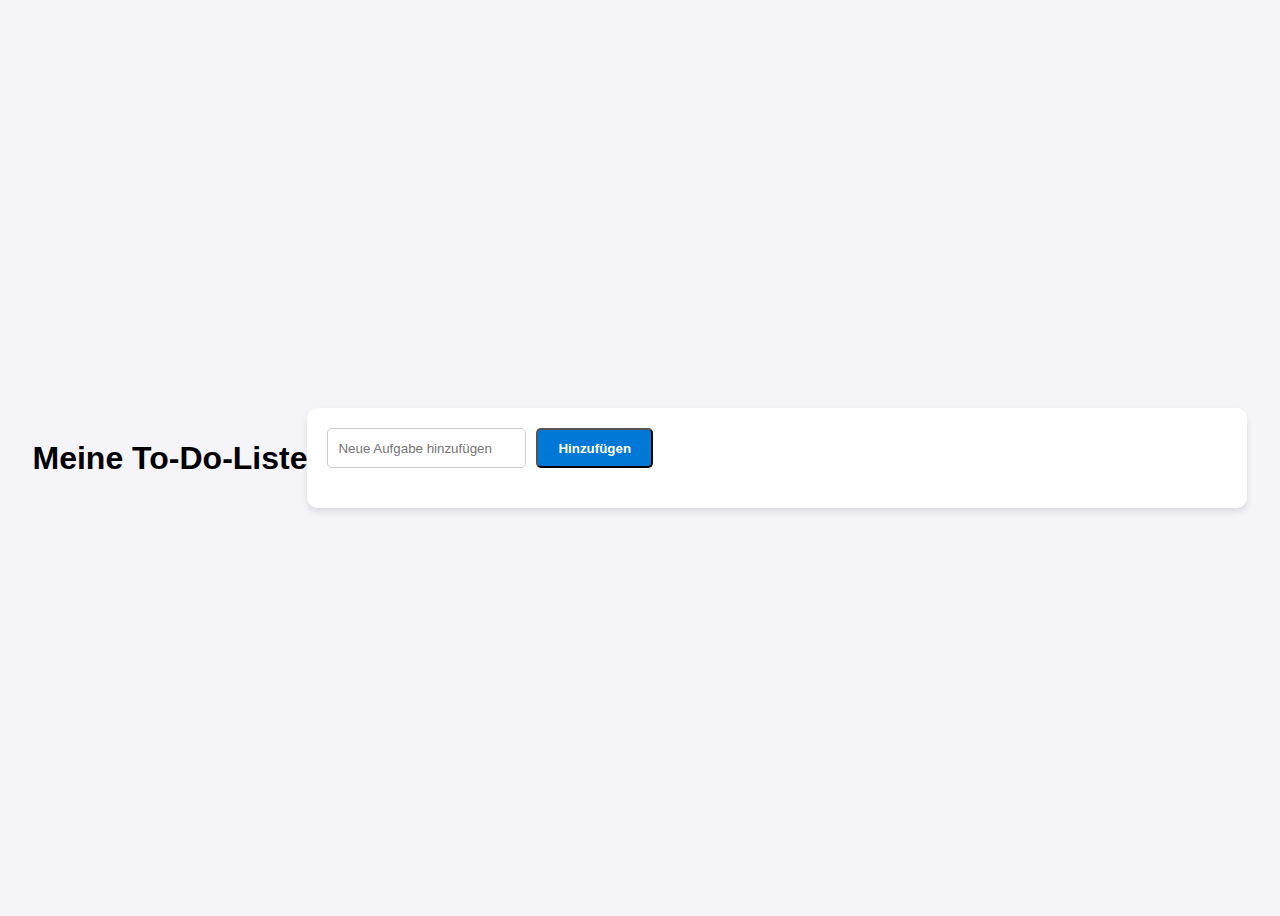
<file: todo-app/index.html>
<!DOCTYPE html>
<html lang="de">
<head>
    <script src="script.js" defer></script>
    <link rel="stylesheet" href="styles/style.css">
    <meta charset="UTF-8">
    <meta name="viewport" content="width=device-width, initial-scale=1.0">
    <title>To-Do-App</title>
</head>
<body>
    <h1>Meine To-Do-Liste</h1>
    <div class="todo-app">
        <form class="todo-form" action="">
            <input class="todo-input" type="text" placeholder="Neue Aufgabe hinzufügen">
            <button class="todo-button" type="submit" aria-label="Aufgabe hinzufügen">Hinzufügen</button>
        </form>
        <ul class="todo-list">
            <li>
                <input type="checkbox" class="checkbox" aria-label="Aufgabe erledigen">
                <span>HTML Hausaufgabe</span>
                <button class="buttondelete">Aufgabe löschen</button>
            </li>
        </ul>
        <div class="todo-info"></div>
    </div>
</body>
</html>
</file>
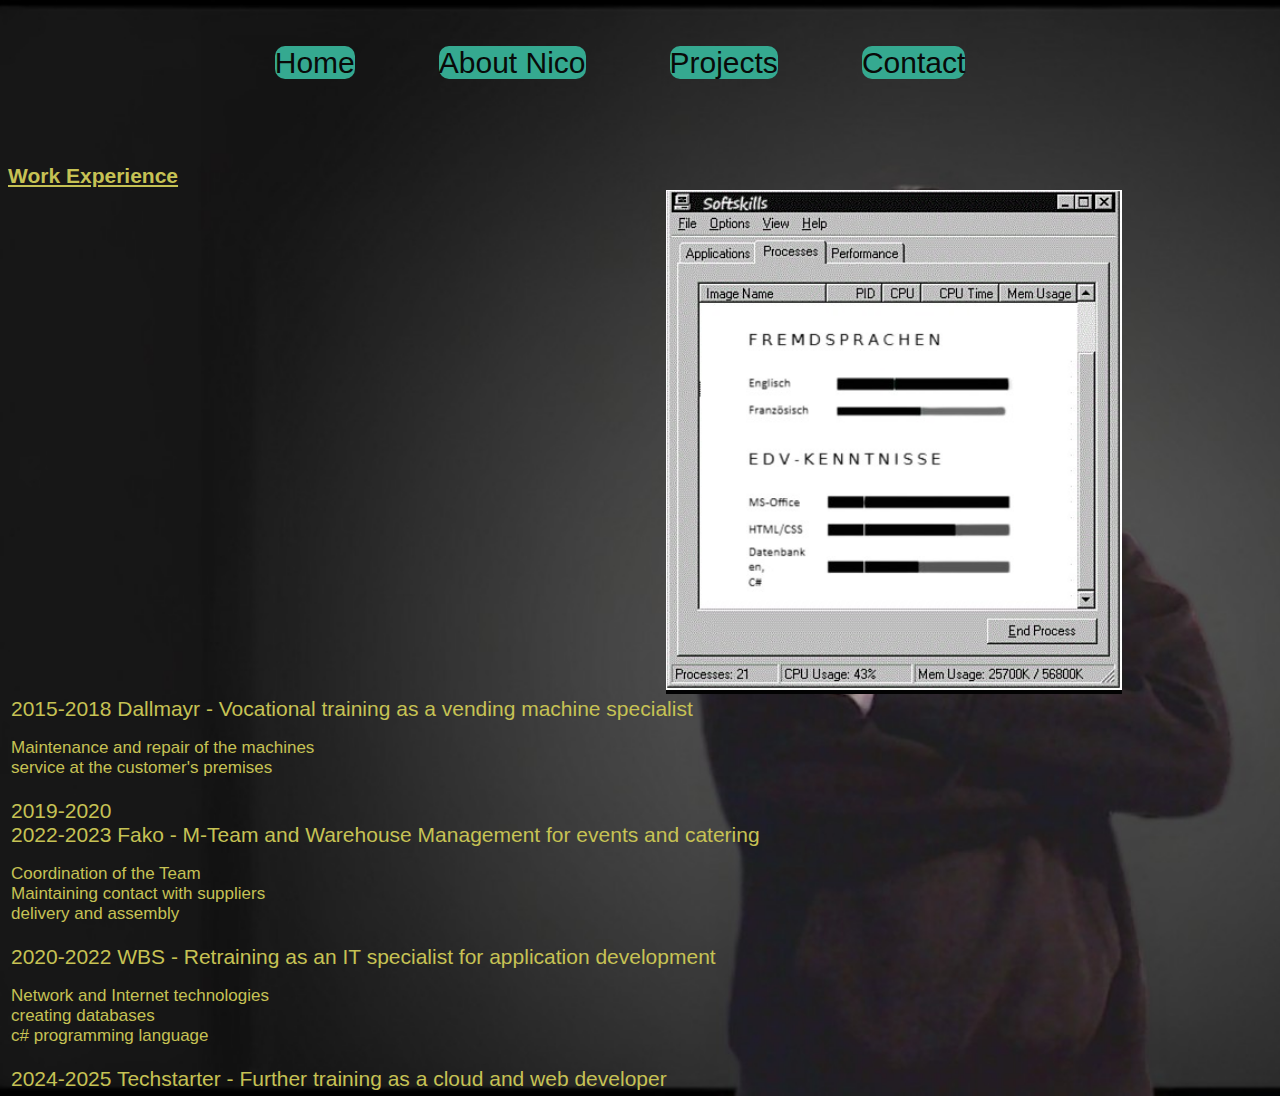
<file: about.html>
<!DOCTYPE html>
<head>
    <title>About Nico</title>
    <link rel="stylesheet" href="style.css">
    <style>
        table{
            font-family: Arial, Helvetica, sans-serif;
            color:rgb(198, 194, 84);
            font-size: 21px;
            text-align: left;
            float: left;
            
        }
        h1{
            font-family: Arial, Helvetica, sans-serif;
            color: rgb(198, 194, 84);
            font-size: 21px;
            text-align: left;
            text-decoration: underline;
        }
        p{
            font-family: Arial, Helvetica, sans-serif;
            color: rgb(198, 194, 84);
            font-size: 17px;
            text-align: left;  
        }
        div{
            float: right;
            margin-right: 150px;
            margin-top: -50px;
            background-color: rgb(2, 2, 2);
            background-size: contain;
        }
        
    </style>
</head>
<body>
    <nav>
        <ul>
            <li><a href ="index.html">Home</a></li>
            <li><a href ="about.html">About Nico</a></li>
            <li><a href ="projects.html">Projects</a></li>
            <li><a href ="contact.html">Contact</a></li>
        </ul>
        <br><br><br>
        <h1>Work Experience</h1><br><br><br>
        <table>
               <tr><td>2015-2018 Dallmayr - Vocational training as a vending machine specialist
               <p>Maintenance and repair of the machines <br>
                service at the customer's premises</p></td></tr>

               <tr><td>2019-2020 <br>2022-2023 Fako - M-Team and Warehouse Management for events and catering
                <p>Coordination of the Team <br>
                    Maintaining contact with suppliers <br>
                    delivery and assembly</p></td></tr><br>
               
                <tr><td>2020-2022 WBS - Retraining as an IT specialist for application development
                    <p>Network and Internet technologies <br>
                        creating databases <br>
                        c# programming language</p></td></tr><br>
               <tr><td>2024-2025 Techstarter - Further training as a cloud and web developer<td></tr>
            
            <tr>
            <div><img src="./projectsbilder/task.jpg" height="500px" alt=""></div>
            </tr>

    
        </table>
       
    </nav>
</body>
</html>
</file>
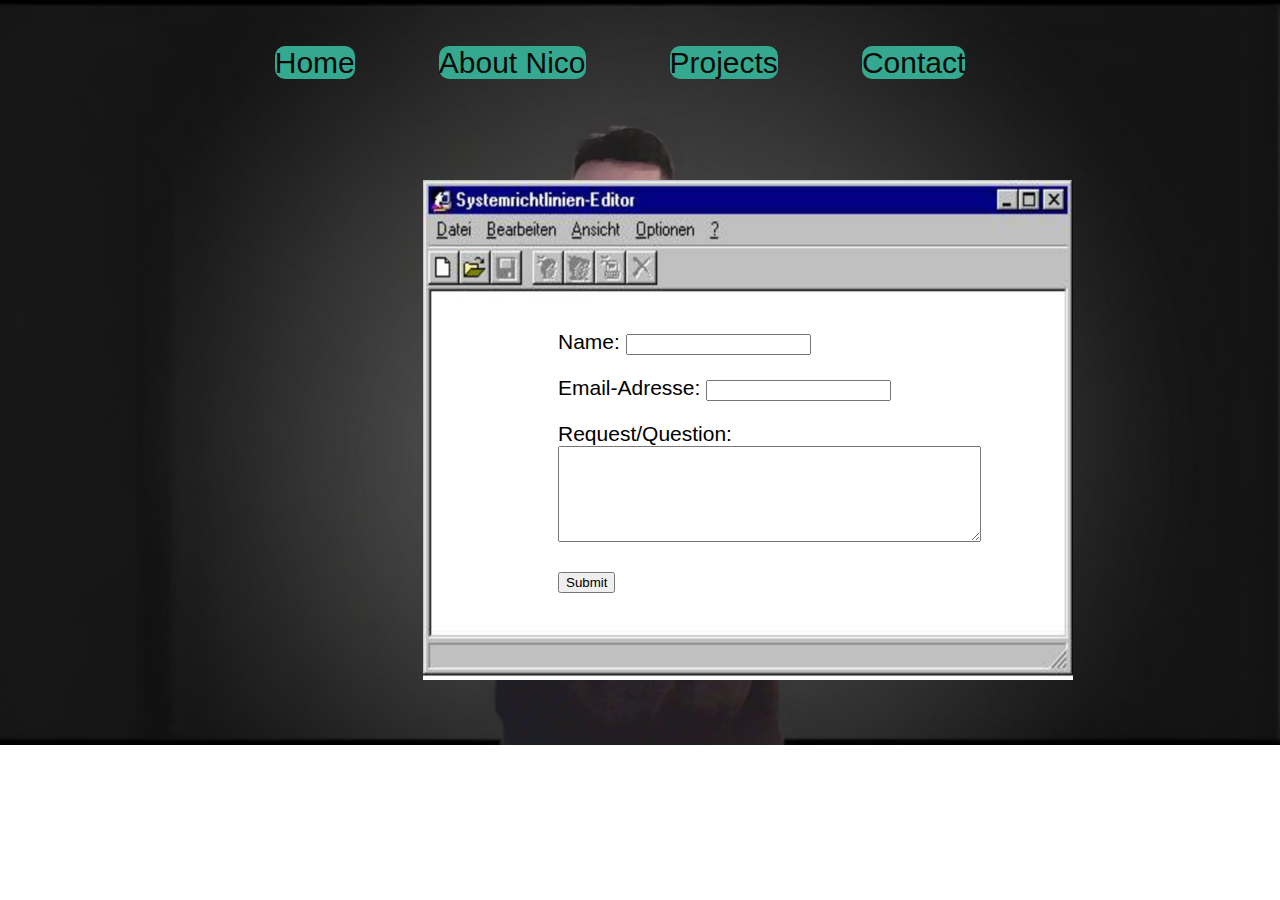
<file: contact.html>
<!DOCTYPE html>
<head>
    <title>Contact Nico</title>
    <link rel="stylesheet" href="style.css">
    <style>
        div{
            margin-top: 100px;
            margin-left: 415px;
            position: relative;
        }
        p{
            color: black;
        }
    </style>
</head>
<body>
    <nav> 
        <ul>
            <li><a href ="index.html">Home</a></li>
            <li><a href ="about.html">About Nico</a></li>
            <li><a href ="projects.html">Projects</a></li>
            <li><a href ="contact.html">Contact</a></li>
        </ul>
    </nav>
    <div>
        <img src="projectsbilder/window.jpg" height="500px" width="650px" alt="">
       </div>
    <form>
        
            <p>
                <label for="Name">Name:</label>
                <input type="text" id="Name" name="Name" required>
            </p>

            <p>
                <label for="Email">Email-Adresse:</label>
                <input type="Email" id="Email" name="Email" required>
            </p>

            <p>
                <label for="Anliegen">Request/Question:</label>
                <textarea type="Anliegen" rows="6" cols="50"></textarea>
            </p>
            <p>
                <input type="submit" value="Submit">
            </p>
        
    </form>
</body>
</html>
</file>
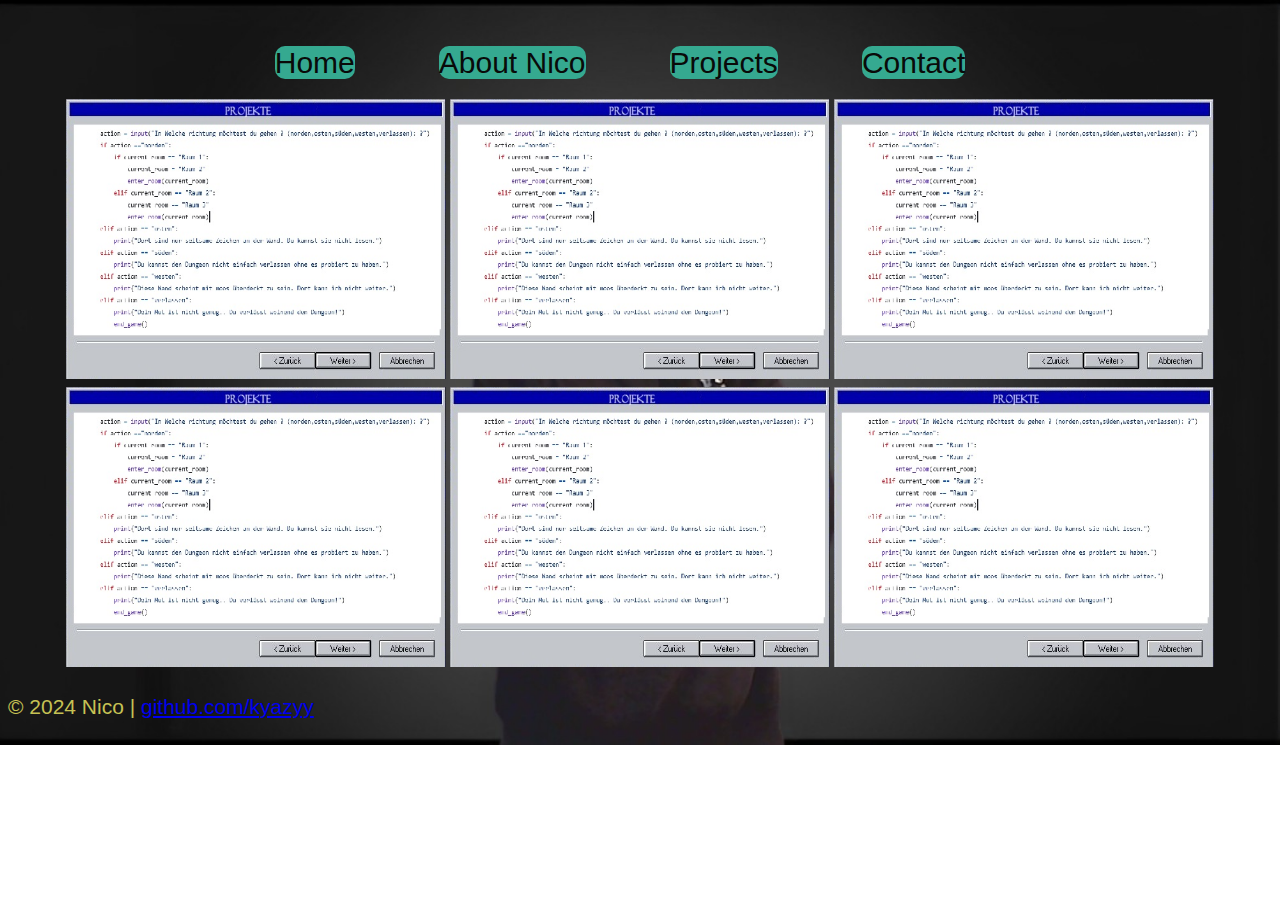
<file: projects.html>
<!DOCTYPE html>
<head>
    <title>Nico's Projects</title>
    <link rel="stylesheet" href="style.css">
</head>
<body>
    <nav>
        <ul>
            <li><a href ="index.html">Home</a></li>
            <li><a href ="about.html">About Nico</a></li>
            <li><a href ="projects.html">Projects</a></li>
            <li><a href ="contact.html">Contact</a></li>
        </ul>
        <table>
            <tr>
                <td><img src="./projectsbilder/1.jpg" height="280" width="380" alt=""></td>
                <td><img src="./projectsbilder/1.jpg" height="280" width="380" alt=""></td>
                <td><img src="./projectsbilder/1.jpg" height="280" width="380" alt=""></td>
            </tr>
            <tr>
                <td><img src="./projectsbilder/1.jpg" height="280" width="380" alt=""></td>
                <td><img src="./projectsbilder/1.jpg" height="280" width="380" alt=""></td>
                <td><img src="./projectsbilder/1.jpg" height="280" width="380" alt=""></td>
            </tr>
    
        </table>
       
    </nav>
</body>
<footer>
    <p>© 2024 Nico | <a href="https://www.github.com/kyazy" target="_blank">github.com/kyazyy</a></p>
</footer>
</html>
</file>
<file: todo-app/styles/style.css>
body{
    background-color: #f4f4f9;
    font-family: Arial, sans-serif;
    display: flex;
    justify-content: center;
    align-items: center;
    height: 100vh;
}

.todo-app{
    background-color: #ffffff;
    box-shadow: 0 4px 6px rgba(0, 0, 0, 0.1);
    padding: 20px;
    border-radius: 10px;
    max-width: 900px;
    width: 90%;
}

.h1{
    text-align: center;
    font-size: 2rem;
    font-weight: bold;
    margin-bottom: 20px;
}

.todo-form{
    display: flex;
    gap: 10px;
    margin-bottom: 20px;
    width: 100%;
    height: 40px;
}

.todo-input{
    border: 1px solid #ccc;
    border-radius: 5px;
    padding: 10px;
}

.todo-button{
    background-color: #0078d7;
    color: #ffffff;
    font-weight: bold;
    border-radius: 5px;
    padding: 10px 20px;
}

.todo-button:hover{
    background-color: #005bb5;
}

.todo-list li{
    display: flex;
    align-items: center;
    justify-content: space-between;
    margin-bottom: 10px;
    padding: 10px;
    background-color: #f9f9f9;
    border-radius: 5px;
}

.checkbox{
    margin-right: 10px;
}

.todo-list span{
    font-size: 1rem;
}

.todo-info{
    text-align: center;
    font-size: 0.9rem;
    color: #666666;
    margin-top: 20px;
}
</file>
<file: style.css>
*
body {
    background-color: rgba((0), 0, 0, 0.3);
    background-image: url(kyaz.jpg);
    background-size: cover;
    background-repeat: no-repeat;
    
}
footer{
   
   text-decoration: none;
   
}
table{
    text-align: center;
    margin: auto;
}

p{
    font-family: Arial, Helvetica, sans-serif;
    color: rgb(198, 194, 84);
    font-size: 21px;
    text-align: left;
}

h1{
   float: left;   
   font-family: Arial, Helvetica, sans-serif;
   
}


nav ul{
    text-align: center;
    float: center;
    
}
nav li{
    display: inline-block;
    font-size: 30px;
    margin-top: 30px;
    margin-right: 40px;
}
nav li a{
    text-decoration: dashed;
    border: 3.5px whitesmoke;
    border-radius: 10px;
    font-family: Arial, Helvetica, sans-serif;
    margin-top: 30px;
    margin-right: 40px;
    font-size: 30px;
    background-color: rgb(53, 169, 144);
    color: rgb(9, 10, 9);
    
}

a:hover{
    color:rgb(52, 86, 78)

}
form{
    position: relative;
    margin-top: -375px;
    margin-left: 550px;
    padding: auto;
    height: 400px;
    width: 500px;
    font-family: Arial, Helvetica, sans-serif;
    text-align: center;
    color: rgb(7, 7, 6);
    text-decoration: dashed;
    border:3.5px black;
    border-radius: 8px;
}
</file>
